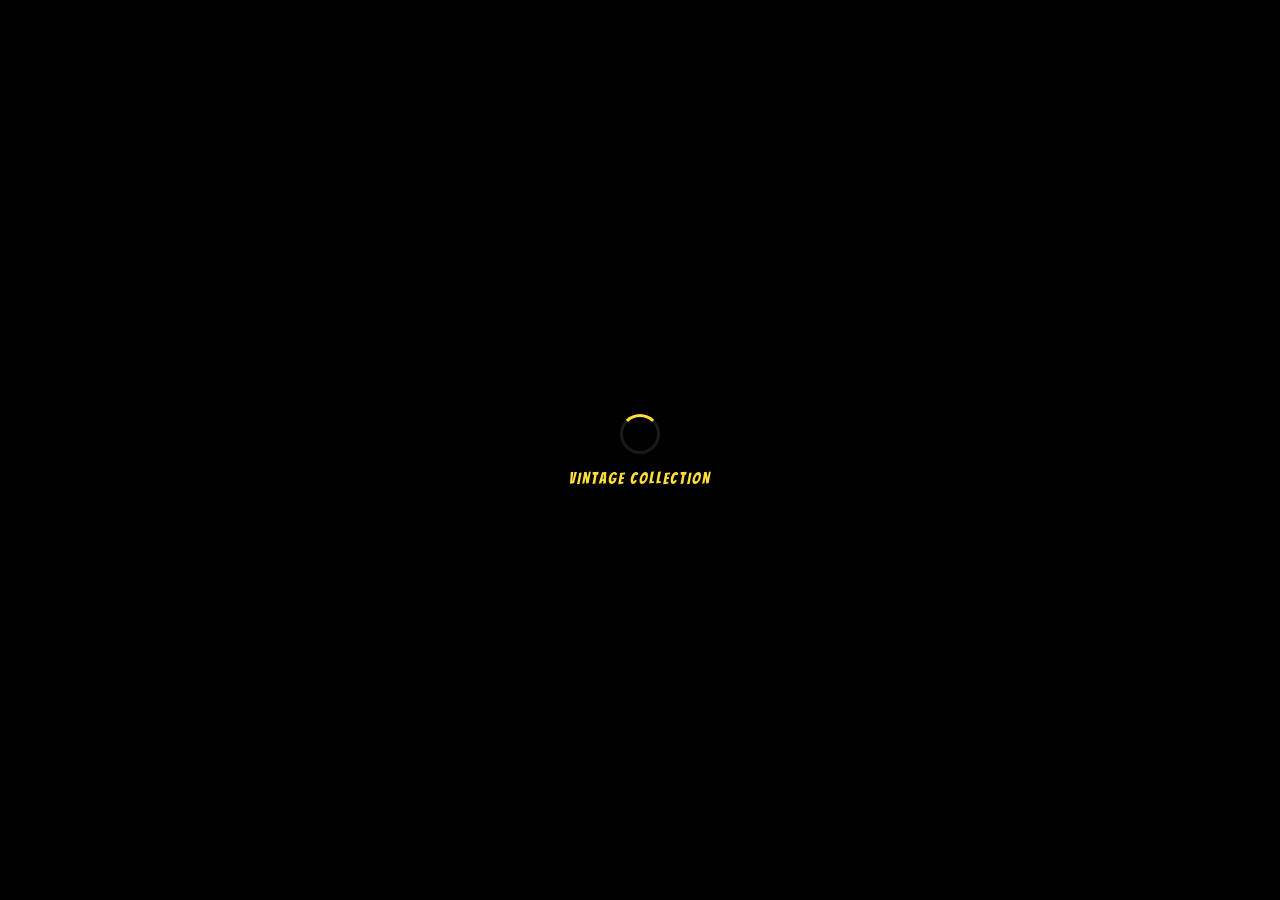
<file: vintage.html>
<!DOCTYPE html>
<html lang="en">
<head>
    <meta charset="UTF-8">
    <meta name="viewport" content="width=device-width, initial-scale=1.0, maximum-scale=1.0, user-scalable=no, viewport-fit=cover">
    <title>GPK Ultra 3D | Vintage Collection 1985</title>
    
    <!-- WebXR and PWA meta tags -->
    <meta name="theme-color" content="#1a1a1a">
    <meta name="mobile-web-app-capable" content="yes">
    <meta name="apple-mobile-web-app-capable" content="yes">
    <meta name="apple-mobile-web-app-status-bar-style" content="black-translucent">
    <meta name="apple-mobile-web-app-title" content="GPK Vintage">
    
    <!-- A-Frame Core -->
    <script src="https://aframe.io/releases/1.5.0/aframe.min.js"></script>
    
    <style>
        * {
            margin: 0;
            padding: 0;
            box-sizing: border-box;
            -webkit-tap-highlight-color: transparent;
        }
        
        body {
            background: #000;
            overflow: hidden;
            position: fixed;
            width: 100vw;
            height: 100vh;
            font-family: 'Bangers', cursive, sans-serif;
        }

        #loading-screen {
            position: fixed;
            top: 0;
            left: 0;
            width: 100%;
            height: 100%;
            background: #000;
            display: flex;
            flex-direction: column;
            justify-content: center;
            align-items: center;
            z-index: 9999;
            transition: opacity 0.5s ease;
        }
        
        .loading-spinner {
            width: 40px;
            height: 40px;
            border: 3px solid rgba(255,255,255,0.1);
            border-radius: 50%;
            border-top-color: #ffde37;
            animation: spin 1s linear infinite;
        }
        
        .loading-text {
            color: #ffde37;
            margin-top: 1rem;
            font-size: 1rem;
            letter-spacing: 2px;
        }

        /* Proximity indicator for card interaction */
        #proximity-indicator {
            position: fixed;
            bottom: 40px;
            left: 50%;
            transform: translateX(-50%);
            background: rgba(0,0,0,0.8);
            border: 2px solid #ffde37;
            color: #ffde37;
            padding: 10px 20px;
            border-radius: 20px;
            z-index: 1000;
            display: none;
            text-align: center;
            font-size: 0.9rem;
            backdrop-filter: blur(10px);
            -webkit-backdrop-filter: blur(10px);
        }
        
        #proximity-indicator.active {
            display: block;
            animation: pulse 2s infinite;
        }

        /* Back button - only visible when looking down */
        #back-hint {
            position: fixed;
            top: 20px;
            left: 50%;
            transform: translateX(-50%);
            color: rgba(255,255,255,0.5);
            z-index: 1000;
            font-size: 0.8rem;
            pointer-events: none;
        }

        @keyframes spin {
            to { transform: rotate(360deg); }
        }
        
        @keyframes pulse {
            0%, 100% { opacity: 0.6; }
            50% { opacity: 1; }
        }
    </style>
    <link href="https://fonts.googleapis.com/css2?family=Bangers&display=swap" rel="stylesheet">
</head>
<body>
    <div id="loading-screen">
        <div class="loading-spinner"></div>
        <div class="loading-text">VINTAGE COLLECTION</div>
    </div>

    <div id="proximity-indicator">
        <span id="proximity-text"></span>
    </div>

    <div id="back-hint">👆 Look down for back button</div>

    <!-- A-Frame Scene - Mobile Walking Experience -->
    <a-scene 
        renderer="colorManagement: true; antialias: false; precision: low; alpha: false"
        background="color: #1a1a1a"
        vr-mode-ui="enabled: false"
        device-orientation-permission-ui="enabled: true"
        embedded
    >
        <!-- Vintage Collection Room -->
        <a-entity geometry="primitive: box; width: 20; height: 5; depth: 20"
                 material="shader: standard; color: #2a2a2a; side: back"
                 position="0 2.5 0">
        </a-entity>
        
        <!-- Floor with markers -->
        <a-entity geometry="primitive: plane; width: 20; height: 20"
                 rotation="-90 0 0"
                 position="0 0 0"
                 material="shader: standard; color: #1a1a1a; metalness: 0.1; roughness: 0.6">
        </a-entity>

        <!-- Navigation grid on floor -->
        <a-entity position="0 0.01 0">
            <a-entity geometry="primitive: plane; width: 20; height: 0.03"
                     rotation="-90 0 0"
                     position="0 0.01 -3"
                     material="shader: standard; color: #333; emissive: #333; emissiveIntensity: 0.3">
            </a-entity>
            <a-entity geometry="primitive: plane; width: 20; height: 0.03"
                     rotation="-90 0 0"
                     position="0 0.01 0"
                     material="shader: standard; color: #333; emissive: #333; emissiveIntensity: 0.3">
            </a-entity>
            <a-entity geometry="primitive: plane; width: 20; height: 0.03"
                     rotation="-90 0 0"
                     position="0 0.01 3"
                     material="shader: standard; color: #333; emissive: #333; emissiveIntensity: 0.3">
            </a-entity>
        </a-entity>
        
        <!-- Warm vintage lighting -->
        <a-entity light="type: ambient; color: #886644; intensity: 0.6"></a-entity>
        <a-entity light="type: directional; color: #FFDE37; intensity: 0.8" position="-3 5 0"></a-entity>
        <a-entity light="type: directional; color: #ff9966; intensity: 0.5" position="3 4 -2"></a-entity>
        <a-entity light="type: point; color: #ffde37; intensity: 1.5; distance: 15" position="0 3 -3"></a-entity>
        
        <!-- Mobile Camera - Device orientation only -->
        <a-entity camera="active: true; fov: 70; near: 0.1; far: 50"
                 look-controls="magicWindowTrackingEnabled: true; touchEnabled: false; mouseEnabled: false"
                 position="0 1.6 4"
                 id="mobile-camera">
            <!-- Gaze cursor -->
            <a-entity cursor="fuse: true; fuseTimeout: 1000"
                     position="0 0 -1"
                     geometry="primitive: ring; radiusInner: 0.01; radiusOuter: 0.02"
                     material="color: #FFDE37; shader: flat; opacity: 0.8">
            </a-entity>
        </a-entity>
        
        <!-- Back to Hub Zone - Floor portal to return -->
        <a-entity id="back-portal" 
                 position="0 0.02 5"
                 geometry="primitive: circle; radius: 0.5"
                 rotation="-90 0 0"
                 material="shader: standard; color: #ff3e41; emissive: #ff3e41; emissiveIntensity: 0.8; transparent: true; opacity: 0.7">
            <a-entity geometry="primitive: ring; radiusInner: 0.4; radiusOuter: 0.55"
                     rotation="0 0 0"
                     position="0 0.01 0"
                     material="shader: standard; color: #FFDE37; emissive: #FFDE37; emissiveIntensity: 1; transparent: true; opacity: 0.9">
            </a-entity>
            <a-text value="← BACK TO HUB" position="0 0.6 0" color="#ffde37" align="center" width="2"
                    font="https://cdn.aframe.io/fonts/Roboto-msdf.json">
            </a-text>
        </a-entity>
        
        <!-- Card Gallery Wall 1 - Left Side -->
        <a-entity position="-8 2.5 -2" rotation="0 90 0">
            
            <!-- Card 1: Adam Bomb (Legendary) -->
            <a-entity class="card-display" card-id="1" card-name="Adam Bomb" card-rarity="legendary"
                     position="-3 0 0"
                     geometry="primitive: box; width: 1.2; height: 1.7; depth: 0.1"
                     material="shader: standard; color: #ffde37; emissive: #ffde37; emissiveIntensity: 0.3; metalness: 0.2; roughness: 0.5; transparent: true; opacity: 0.95">
                <a-text value="ADAM BOMB\n#1 Legendary" position="0 1 0.06" color="#FFDE37" align="center" width="1.5"
                        font="https://cdn.aframe.io/fonts/Roboto-msdf.json" scale="0.8 0.8 0.8"></a-text>
                <a-entity class="proximity-glow" geometry="primitive: box; width: 2; height: 2.5; depth: 0.2"
                         position="0 0 -0.1"
                         material="shader: standard; color: #FFDE37; transparent: true; opacity: 0.05; emissive: #FFDE37; emissiveIntensity: 0.1">
                </a-entity>
            </a-entity>
            
            <!-- Card 2: Blasted Billy (Rare) -->
            <a-entity class="card-display" card-id="2" card-name="Blasted Billy" card-rarity="rare"
                     position="0 0 0"
                     geometry="primitive: box; width: 1.2; height: 1.7; depth: 0.1"
                     material="shader: standard; color: #2e86ab; emissive: #2e86ab; emissiveIntensity: 0.2; metalness: 0.2; roughness: 0.5; transparent: true; opacity: 0.95">
                <a-text value="BLASTED BILLY\n#2 Rare" position="0 1 0.06" color="#FFFFFF" align="center" width="1.5"
                        font="https://cdn.aframe.io/fonts/Roboto-msdf.json" scale="0.8 0.8 0.8"></a-text>
                <a-entity class="proximity-glow" geometry="primitive: box; width: 2; height: 2.5; depth: 0.2"
                         position="0 0 -0.1"
                         material="shader: standard; color: #2e86ab; transparent: true; opacity: 0.05; emissive: #2e86ab; emissiveIntensity: 0.1">
                </a-entity>
            </a-entity>
            
            <!-- Card 3: Corroded Carl (Common) -->
            <a-entity class="card-display" card-id="3" card-name="Corroded Carl" card-rarity="common"
                     position="3 0 0"
                     geometry="primitive: box; width: 1.2; height: 1.7; depth: 0.1"
                     material="shader: standard; color: #4caf50; emissive: #4caf50; emissiveIntensity: 0.15; metalness: 0.2; roughness: 0.5; transparent: true; opacity: 0.95">
                <a-text value="CORRODED CARL\n#3 Common" position="0 1 0.06" color="#FFFFFF" align="center" width="1.5"
                        font="https://cdn.aframe.io/fonts/Roboto-msdf.json" scale="0.8 0.8 0.8"></a-text>
                <a-entity class="proximity-glow" geometry="primitive: box; width: 2; height: 2.5; depth: 0.2"
                         position="0 0 -0.1"
                         material="shader: standard; color: #4caf50; transparent: true; opacity: 0.05; emissive: #4caf50; emissiveIntensity: 0.1">
                </a-entity>
            </a-entity>
        </a-entity>
        
        <!-- Card Gallery Wall 2 - Right Side -->
        <a-entity position="8 2.5 -2" rotation="0 -90 0">
            
            <!-- Card 4: Deadly Daphne (Ultra Rare) -->
            <a-entity class="card-display" card-id="4" card-name="Deadly Daphne" card-rarity="ultra-rare"
                     position="-3 0 0"
                     geometry="primitive: box; width: 1.2; height: 1.7; depth: 0.1"
                     material="shader: standard; color: #ff3e41; emissive: #ff3e41; emissiveIntensity: 0.3; metalness: 0.2; roughness: 0.5; transparent: true; opacity: 0.95">
                <a-text value="DEADLY DAPHNE\n#4 Ultra Rare" position="0 1 0.06" color="#FF3E41" align="center" width="1.5"
                        font="https://cdn.aframe.io/fonts/Roboto-msdf.json" scale="0.8 0.8 0.8"></a-text>
                <a-entity class="proximity-glow" geometry="primitive: box; width: 2; height: 2.5; depth: 0.2"
                         position="0 0 -0.1"
                         material="shader: standard; color: #ff3e41; transparent: true; opacity: 0.05; emissive: #ff3e41; emissiveIntensity: 0.1">
                </a-entity>
            </a-entity>
            
            <!-- Card 5: Electric Eric (Common) -->
            <a-entity class="card-display" card-id="5" card-name="Electric Eric" card-rarity="common"
                     position="0 0 0"
                     geometry="primitive: box; width: 1.2; height: 1.7; depth: 0.1"
                     material="shader: standard; color: #ffde37; emissive: #ffde37; emissiveIntensity: 0.15; metalness: 0.2; roughness: 0.5; transparent: true; opacity: 0.95">
                <a-text value="ELECTRIC ERIC\n#5 Common" position="0 1 0.06" color="#FFFFFF" align="center" width="1.5"
                        font="https://cdn.aframe.io/fonts/Roboto-msdf.json" scale="0.8 0.8 0.8"></a-text>
                <a-entity class="proximity-glow" geometry="primitive: box; width: 2; height: 2.5; depth: 0.2"
                         position="0 0 -0.1"
                         material="shader: standard; color: #ffde37; transparent: true; opacity: 0.05; emissive: #ffde37; emissiveIntensity: 0.1">
                </a-entity>
            </a-entity>
            
            <!-- Card 6: Future Card Slot -->
            <a-entity class="card-display" card-id="6" card-name="Coming Soon" card-rarity="unknown"
                     position="3 0 0"
                     geometry="primitive: box; width: 1.2; height: 1.7; depth: 0.1"
                     material="shader: standard; color: #666; metalness: 0.2; roughness: 0.5; transparent: true; opacity: 0.7">
                <a-text value="MORE COMING\nSOON" position="0 1 0.06" color="#999" align="center" width="1.5"
                        font="https://cdn.aframe.io/fonts/Roboto-msdf.json" scale="0.8 0.8 0.8"></a-text>
            </a-entity>
        </a-entity>
        
        <!-- Back Wall - Card Details Display -->
        <a-entity position="0 2.5 -9">
            <a-text value="VINTAGE COLLECTION" position="0 1.5 0.1" color="#FFDE37" align="center" width="5"
                    font="https://cdn.aframe.io/fonts/Roboto-msdf.json" scale="1.2 1.2 1.2"></a-text>
            <a-text value="1985 Original Series" position="0 0.5 0.1" color="#FFFFFF" align="center" width="4"
                    font="https://cdn.aframe.io/fonts/Roboto-msdf.json" scale="0.8 0.8 0.8"></a-text>
            <a-text value="Walk up to cards to view details" position="0 -1 0.1" color="#999" align="center" width="4"
                    font="https://cdn.aframe.io/fonts/Roboto-msdf.json" scale="0.7 0.7 0.7"></a-text>
        </a-entity>
        
        <!-- Card Detail Display (appears when close to a card) -->
        <a-entity id="card-detail-display" position="0 2 -3" visible="false">
            <a-entity geometry="primitive: plane; width: 3; height: 2"
                     material="shader: standard; color: #1a1a1a; metalness: 0.3; roughness: 0.5; transparent: true; opacity: 0.95"
                     position="0 0 0">
            </a-entity>
            <a-text id="detail-card-name" value="" position="0 0.6 0.01" color="#FFDE37" align="center" width="3"
                    font="https://cdn.aframe.io/fonts/Roboto-msdf.json" scale="0.9 0.9 0.9"></a-text>
            <a-text id="detail-card-info" value="" position="0 0 0.01" color="#FFFFFF" align="center" width="2.8"
                    font="https://cdn.aframe.io/fonts/Roboto-msdf.json" scale="0.7 0.7 0.7"></a-text>
            <a-text id="detail-card-artist" value="" position="0 -0.5 0.01" color="#999" align="center" width="2.8"
                    font="https://cdn.aframe.io/fonts/Roboto-msdf.json" scale="0.6 0.6 0.6"></a-text>
        </a-entity>
        
        <!-- Audio -->
        <a-assets timeout="30000">
            <audio id="click-sound" src="https://cdn.aframe.io/basic-guide/audio/click.ogg"></audio>
            <audio id="hover-sound" src="https://cdn.aframe.io/basic-guide/audio/hover.ogg"></audio>
        </a-assets>
    </a-scene>

    <script>
        (function() {
            'use strict';
            
            const loadingScreen = document.getElementById('loading-screen');
            const proximityIndicator = document.getElementById('proximity-indicator');
            const proximityText = document.getElementById('proximity-text');
            const scene = document.querySelector('a-scene');
            const camera = document.getElementById('mobile-camera');
            const backHint = document.getElementById('back-hint');
            
            // Card database
            const cardDatabase = {
                1: {
                    name: "Adam Bomb",
                    number: "#1",
                    rarity: "Legendary",
                    series: "OS1",
                    description: "The most iconic GPK card. Nuclear explosion!",
                    artist: "John Pound, 1985"
                },
                2: {
                    name: "Blasted Billy",
                    number: "#2",
                    rarity: "Rare",
                    series: "OS1",
                    description: "Blown apart by mysterious explosion.",
                    artist: "John Pound, 1985"
                },
                3: {
                    name: "Corroded Carl",
                    number: "#3",
                    rarity: "Common",
                    series: "OS1",
                    description: "Skin melts to reveal skeleton.",
                    artist: "Tom Bunk, 1985"
                },
                4: {
                    name: "Deadly Daphne",
                    number: "#4",
                    rarity: "Ultra Rare",
                    series: "OS1",
                    description: "Her deadly kiss melts everything.",
                    artist: "John Pound, 1985"
                },
                5: {
                    name: "Electric Eric",
                    number: "#5",
                    rarity: "Common",
                    series: "OS1",
                    description: "Shockingly electrifying personality!",
                    artist: "Tom Bunk, 1985"
                }
            };
            
            // State
            let currentCard = null;
            let isViewingDetail = false;
            let proximityTimeout = null;
            
            // Initialize
            function init() {
                setupProximityDetection();
                setupGazeInteraction();
                setupBackPortal();
                hideLoadingScreen();
                hideBackHint();
            }
            
            // Proximity detection for cards
            function setupProximityDetection() {
                const cards = document.querySelectorAll('.card-display');
                const PROXIMITY_THRESHOLD = 3;
                const INTERACTION_THRESHOLD = 1.5;
                
                function checkProximity() {
                    const cameraPos = camera.getAttribute('position');
                    let closestCard = null;
                    let closestDistance = Infinity;
                    
                    cards.forEach(card => {
                        const cardPos = card.getAttribute('position');
                        // Get world position considering parent
                        const worldPos = getWorldPosition(card);
                        const distance = calculateDistance(cameraPos, worldPos);
                        
                        // Update glow
                        const glowElements = card.querySelectorAll('.proximity-glow');
                        glowElements.forEach(glow => {
                            if (distance < PROXIMITY_THRESHOLD) {
                                const opacity = Math.max(0.02, 0.15 - (distance / PROXIMITY_THRESHOLD) * 0.15);
                                glow.setAttribute('material', 'opacity', opacity);
                                glow.setAttribute('material', 'emissiveIntensity', opacity * 2);
                            } else {
                                glow.setAttribute('material', 'opacity', 0.05);
                                glow.setAttribute('material', 'emissiveIntensity', 0.1);
                            }
                        });
                        
                        if (distance < closestDistance) {
                            closestDistance = distance;
                            closestCard = card;
                        }
                    });
                    
                    // Update proximity indicator
                    if (closestDistance < INTERACTION_THRESHOLD && closestCard) {
                        const cardName = closestCard.getAttribute('card-name');
                        const cardRarity = closestCard.getAttribute('card-rarity');
                        
                        if (!isViewingDetail || currentCard !== closestCard) {
                            proximityText.textContent = `${cardName} - ${cardRarity} - Stare to view`;
                            proximityIndicator.classList.add('active');
                            currentCard = closestCard;
                        }
                    } else if (closestDistance < PROXIMITY_THRESHOLD && closestCard) {
                        const cardName = closestCard.getAttribute('card-name');
                        proximityText.textContent = `${cardName} - Walk closer`;
                        proximityIndicator.classList.add('active');
                        currentCard = null;
                        hideCardDetail();
                    } else {
                        proximityIndicator.classList.remove('active');
                        currentCard = null;
                        hideCardDetail();
                    }
                    
                    // Check back portal proximity
                    checkBackPortalProximity(cameraPos);
                }
                
                setInterval(checkProximity, 200);
            }
            
            // Check back portal proximity
            function checkBackPortalProximity(cameraPos) {
                const portal = document.getElementById('back-portal');
                if (!portal) return;
                
                const portalPos = portal.getAttribute('position');
                const distance = calculateDistance(
                    {x: cameraPos.x, y: 0, z: cameraPos.z},
                    {x: portalPos.x, y: 0, z: portalPos.z}
                );
                
                if (distance < 1.5) {
                    proximityText.textContent = 'Return to main hub - Stare to go back';
                    proximityIndicator.classList.add('active');
                    
                    // Gaze to activate
                    portal.addEventListener('click', () => {
                        window.location.href = 'index.html';
                    });
                }
            }
            
            // Gaze interaction for cards
            function setupGazeInteraction() {
                const cards = document.querySelectorAll('.card-display');
                
                cards.forEach(card => {
                    card.addEventListener('click', () => {
                        if (currentCard === card) {
                            showCardDetail(card);
                        }
                    });
                });
            }
            
            // Show card detail
            function showCardDetail(card) {
                const cardId = card.getAttribute('card-id');
                const cardData = cardDatabase[cardId];
                
                if (!cardData) return;
                
                const detailDisplay = document.getElementById('card-detail-display');
                const detailName = document.getElementById('detail-card-name');
                const detailInfo = document.getElementById('detail-card-info');
                const detailArtist = document.getElementById('detail-card-artist');
                
                detailName.setAttribute('value', `${cardData.name} ${cardData.number}`);
                detailInfo.setAttribute('value', `${cardData.rarity} - ${cardData.description}`);
                detailArtist.setAttribute('value', cardData.artist);
                
                // Position detail display near the card
                const cardWorldPos = getWorldPosition(card);
                detailDisplay.setAttribute('position', {
                    x: cardWorldPos.x,
                    y: cardWorldPos.y,
                    z: cardWorldPos.z + 1.5
                });
                
                detailDisplay.setAttribute('visible', 'true');
                isViewingDetail = true;
                
                // Play sound
                playSound('click-sound', 0.3);
                
                // Auto-hide after 8 seconds
                setTimeout(() => {
                    if (isViewingDetail && currentCard === card) {
                        hideCardDetail();
                    }
                }, 8000);
            }
            
            // Hide card detail
            function hideCardDetail() {
                const detailDisplay = document.getElementById('card-detail-display');
                detailDisplay.setAttribute('visible', 'false');
                isViewingDetail = false;
            }
            
            // Back portal
            function setupBackPortal() {
                const portal = document.getElementById('back-portal');
                
                portal.addEventListener('click', () => {
                    proximityText.textContent = 'Returning to hub...';
                    proximityIndicator.classList.add('active');
                    
                    setTimeout(() => {
                        window.location.href = 'index.html';
                    }, 500);
                });
            }
            
            // Get world position considering parent transforms
            function getWorldPosition(entity) {
                const pos = entity.getAttribute('position');
                const parent = entity.parentNode;
                
                if (parent && parent.getAttribute('position')) {
                    const parentPos = parent.getAttribute('position');
                    const parentRot = parent.getAttribute('rotation') || {x: 0, y: 0, z: 0};
                    
                    // Simple rotation around Y axis
                    const rad = (parentRot.y * Math.PI) / 180;
                    const cos = Math.cos(rad);
                    const sin = Math.sin(rad);
                    
                    return {
                        x: parentPos.x + (pos.x * cos - pos.z * sin),
                        y: parentPos.y + pos.y,
                        z: parentPos.z + (pos.x * sin + pos.z * cos)
                    };
                }
                
                return pos;
            }
            
            // Calculate 3D distance
            function calculateDistance(pos1, pos2) {
                const dx = pos1.x - pos2.x;
                const dy = pos1.y - pos2.y;
                const dz = pos1.z - pos2.z;
                return Math.sqrt(dx * dx + dy * dy + dz * dz);
            }
            
            // Play sound
            function playSound(soundId, volume = 0.5) {
                const soundEl = document.getElementById(soundId);
                if (soundEl) {
                    const clone = soundEl.cloneNode();
                    clone.volume = volume;
                    clone.play().catch(() => {});
                }
            }
            
            // Hide back hint after delay
            function hideBackHint() {
                setTimeout(() => {
                    backHint.style.opacity = '0';
                    backHint.style.transition = 'opacity 1s ease';
                }, 5000);
            }
            
            // Hide loading
            function hideLoadingScreen() {
                scene.addEventListener('loaded', () => {
                    setTimeout(() => {
                        loadingScreen.style.opacity = '0';
                        setTimeout(() => {
                            loadingScreen.style.display = 'none';
                        }, 500);
                    }, 1000);
                });
            }
            
            // Initialize
            if (document.readyState === 'loading') {
                document.addEventListener('DOMContentLoaded', init);
            } else {
                init();
            }
            
        })();
    </script>
</body>
</html>
</file>
